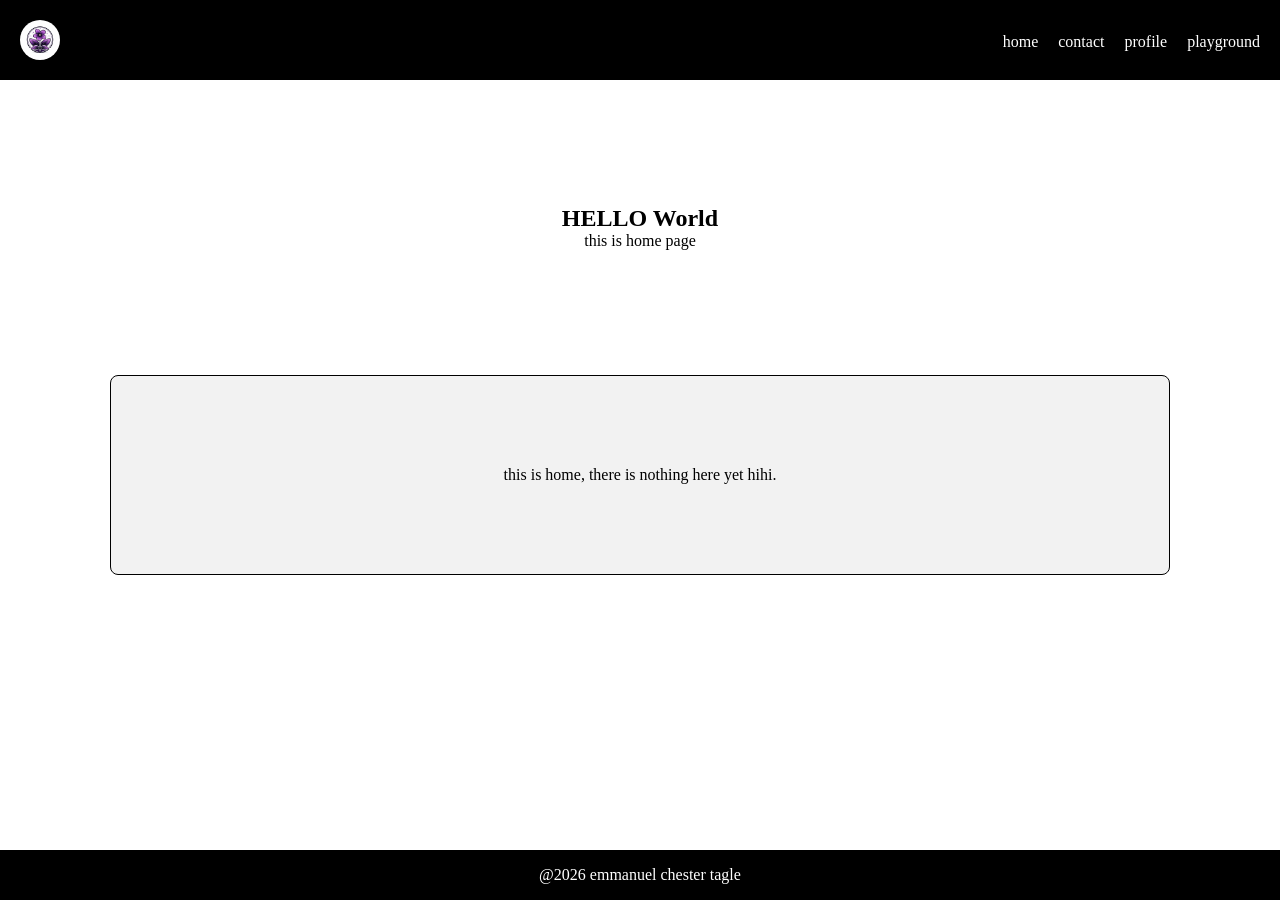
<file: index.html>
<!DOCTYPE html>
<html lang="en">
    <head>
        <meta charset="UTF-8">
        <meta name="viewport" content="width=device-width, initial-scale=1.0">
        <link rel="stylesheet" href="css/style.css">
        <title>home page</title>
    </head>
    <body>
        <header>
            <div class=helmet>
                <div class="logo">
                    <img src="images/ChatGPT Image Mar 7, 2026, 03_04_11 PM.png">
                </div>
                <nav>
                    <a href="index.html">home</a>
                    <a href="contact.html">contact</a>
                    <a href="myprofile.html">profile</a>
                    <a href="services.html">playground</a>
                </nav>     
            </div>

        </header>
        <main>
            <section class="hero sword">
                <div class="container">
                    <h1>HELLO World</h1>
                    <p>this is home page</p>

                </div>
            </section>
            <section class=" hero shield">
                <div class="container boxes">
                    <div class="box">
                       <p>this is home, there is nothing here yet hihi.</p>
                    </div>
                
                </div>
            </section>
        </main>
        <footer>@2026 emmanuel chester tagle</footer>
    </body>
</html>
</file>
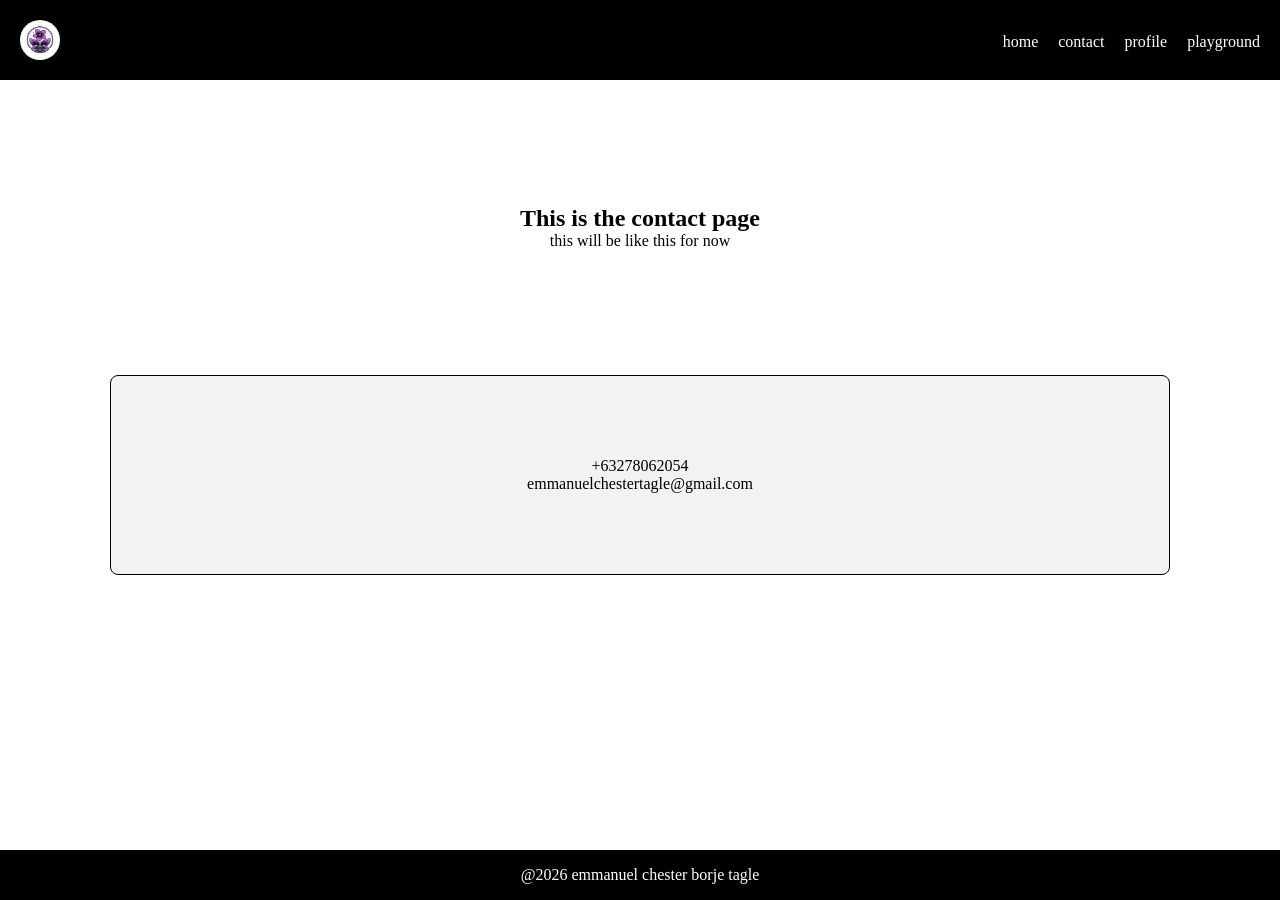
<file: contact.html>
<!DOCTYPE html>
<html lang="en">
    <head>
        <meta charset="UTF-8">
        <meta name="viewport" content="width=device-width">
        <link rel="stylesheet" href="css/style.css">
        <title>This is the contact page</title>
    </head>
    <body>
        <header>
            <div class="helmet">
                <div class="logo">
                    <img src="images/ChatGPT Image Mar 7, 2026, 03_04_11 PM.png">
                </div>
                <nav>
                    <a href="index.html">home</a>
                    <a href="contact.html">contact</a>
                    <a href="myprofile.html">profile</a>
                    <a href="services.html">playground</a>
                </nav>
            </div>
        </header>
        <main>
            <section class="hero sword">
                <div class="container">
                    <h1>This is the contact page</h1>
                    <p>this will be like this for now</p>
                </div>
            </section>
            <section class="hero shield">
                <div class="container boxes">
                    <div class="box">
                        <p>+63278062054<br>
                        emmanuelchestertagle@gmail.com</p>
                    </div>
                </div>
            </section>
        </main>
        <footer>@2026 emmanuel chester borje tagle</footer>
    </body>
</html>
</file>
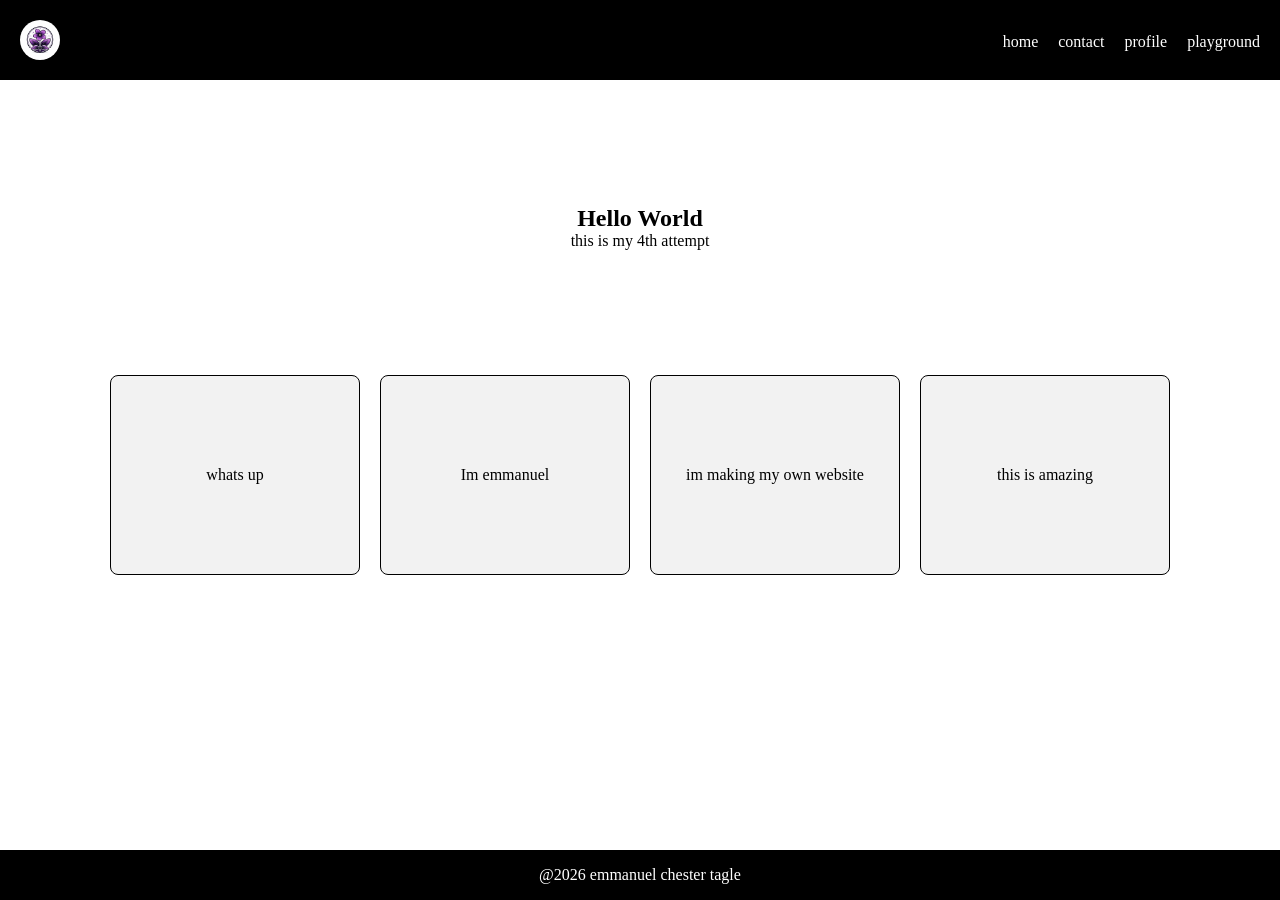
<file: myprofile.html>
<!DOCTYPE html>
<html lang="en">
  <head>
    <meta charset="UTF-8">
    <meta name="viewport" content="width=device-width, initial-scale=1.0">
    <link rel="stylesheet" href="css/style.css">
    <title>my profile</title>
  </head>
  <body>
    <header>
      <div class="helmet">
        <div class="logo">
          <img src="images/ChatGPT Image Mar 7, 2026, 03_04_11 PM.png" alt="my website logo">
        </div>
        <nav>
          <a href="index.html">home</a>
          <a href="contact.html">contact</a>
          <a href="myprofile.html">profile</a>
          <a href="services.html">playground</a>
        </nav>
      </div>
    </header>
    <main>
      <section class="hero sword">
        <div class="container">
          <h1>Hello World</h1>
          <p>this is my 4th attempt</p>
        </div>
      </section>
      <section class="hero shield">
        <div class="container boxes">
          <div class="box">whats up</div>
          <div class="box">Im emmanuel</div>
          <div class="box">im making my own website</div>
          <div class="box">this is amazing</div>
          
        </div>
      </section>
    </main>
    <footer>@2026 emmanuel chester tagle</footer>
  </body>
</html>
</file>
<file: css/style.css>
* {
  margin:0;
  padding:0;
  box-sizing: border-box;
}
header {
  background:black;
  color:white;
  height: 80px;
}
.container {
  max-width: 1100px;
  margin: 0 auto;
  padding: 0 20px;
}
header .helmet {
  display:flex;
  justify-content: space-between;
  align-items: center;
  padding: 20px;
}
nav {
  display: flex;
  gap: 20px;
}
nav a {
  text-decoration: none;
  color:white;
}
.logo img {
  width: 40px;
  height: 40px;
  border-radius: 50%;

}
footer {
  display:flex;
  align-items: center;
  justify-content: center;
  height: 50px;
  background: black;
  color:white;
}

.sword {
  
  align-items: center;
  text-align: center;
  min-height: calc(40vh - 65px);
  display:flex;
  padding: 40px 20px;
  
}
.shield {
 
  min-height: calc(60vh - 65px); /* at least 80% of viewport minus header */
  padding: 0 20px;            /* spacing around the grid */
  box-sizing: border-box;        /* ensure padding is included in size */
  display: flex;                 /* optional if you want to center grid vertically */
  flex-direction: column;        /* stack children vertically */
  justify-content: flex-start;       /* vertical centering for larger screens */
  align-items: center;           /* horizontal centering */
}
.boxes {

  display: grid;
  grid-template-columns: repeat(auto-fit, minmax(250px, 1fr)); /* responsive columns */
  gap: 20px;
  width: 100%;         /* fills container width */
  max-width: 1100px;   /* optional max width to prevent stretching on huge screens */
}
.box {
  display: flex;
  align-items: center;
  justify-content: center;
  border: solid 1px black;
  border-radius: 8px;
  min-height: 200px;
  padding: 20px;
  text-align: center;   /* ensures text stays centered */
  background: #f2f2f2;  /* optional color for visual clarity */
}

.playground {
  display: grid;
  grid-template-columns: repeat(auto-fit, minmax(150px, 1fr));
  gap: 1rem;
  margin: 1rem;

 
}
.pbox {
  aspect-ratio: 1/1;
  padding: clamp(0.75rem, 2vw, 1.5rem);
  border: solid black;
  color:white;
  text-align: center;
  border-radius: 8px;
  font-size: clamp(1rem, 2.5vw, 2rem);
  overflow: hidden;
  display: grid;
  place-items: center;

  
}
.pbox-1 {
  width: 60%;
  height: 60%;
  background: red;
  position: relative;
}
.pbox-1::after {
  content: '';
  width: 10%;
  height: 10%;
  background: blue;
  position: absolute;
  top: -5%;
  left: -5%;
  animation: ikot 4s linear infinite;

}
.pbox-2 {
  width: 60%;
  height: 60%;
  background: red;
  position: relative;
  animation: ikotot 4s linear infinite;
}
.pbox-2::after {
  content: '';
  width: 10%;
  height: 10%;
  background: blue;
  position: absolute;
  top: -5%;
  left: -5%;
  animation: ikotot 4s linear infinite;
  
}
.pbox-3 {
  width: 60%;
  height: 60%;
  background: black;
  border-radius: 5%;
  position: relative;
  

}
@property --angle{
  syntax: "<angle>";
  initial-value: 0deg;
  inherits: false;
}
.pbox-3::after, .pbox-3::before {
  content: '';         /* its a must to have this*/
  width: 100%;
  height: 100%;
  background-image: conic-gradient(from var(--angle), red, blue, violet,green, red);
  position: absolute;
  top: 50%;
  left: 50%;
  translate: -50% -50%;
  z-index: -1;    /*for invi */
  padding: 3%;
  border-radius: 5%;
  animation: aigoo 3s linear infinite; /*animation: name duration timing-function iteration-count;*/
}
.pbox-3::before {
  filter: blur(1.5rem);
}
@keyframes aigoo {
  from {
    --angle: 0deg;
  }
  to {
    --angle: 360deg;
  }
  }

@keyframes ikotot {
  to {
    transform: rotate(-360deg);
  }
}
@keyframes ikot {
  0% {
    top: -5%;
    left: -5%;
  }
  25% {
    top:-5%;
    left: 95%;
  }
  50% {
    top: 95%;
    left: 95%;
  
  }
  75% {
    top: 95%;
    left: -5%;
  }
  100% { 
    top:-5%;
    left:-5%;
  }
}
.pbox-4 {
  width: 60%;
  height: 60%;
  background: violet;
  transition: background-color 0.3s ease, transform 0.3s ease; /*prop1 duration ease, prop2 duration ease*/
 
  border-radius: 20%;
}
.pbox-4:hover {
  transform: scale(1.2) rotate(10deg);/*scale make the item bigger example:from 1(original) to 1.2 */
  background-color: black;
}

.pbox-5 {
  width: 60%;
  height: 60%;
  background: green;
  transition: background-color 1s ease-in-out, transform 1s ease-in-out;

}
.pbox-5:hover {
  transform: rotateY(180deg);
  background-color: black;
}
</file>
